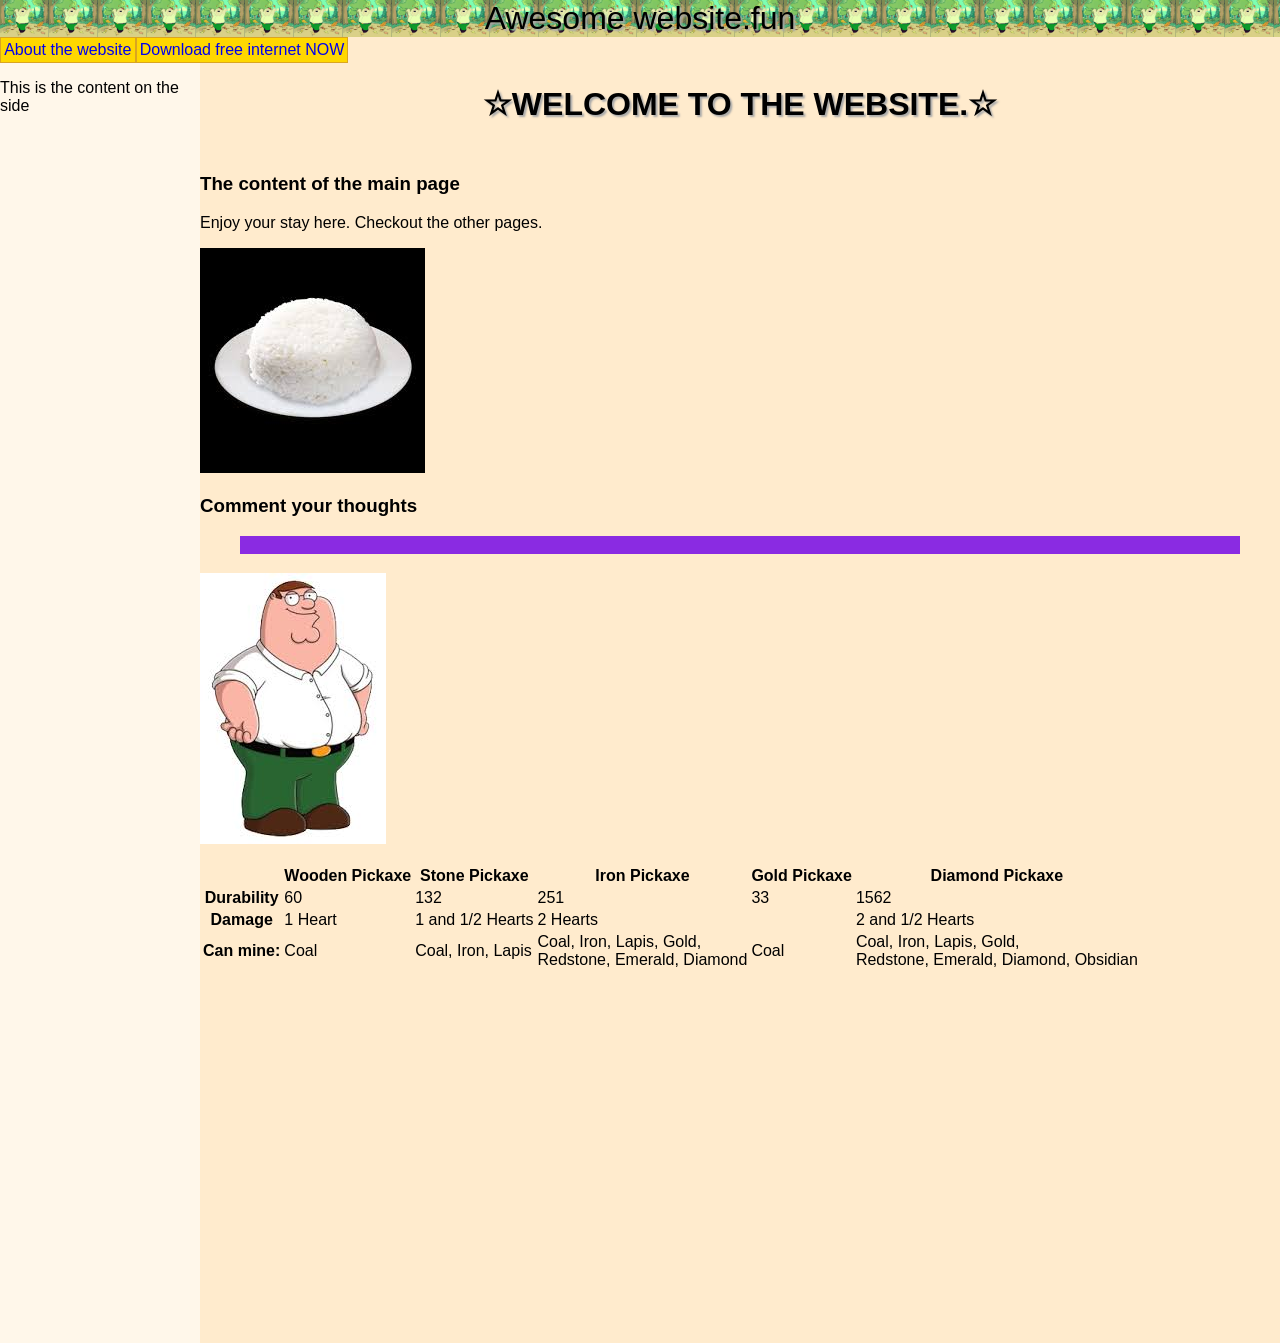
<file: index.html>
<!doctype html>
<html lang="en-US">

<head>
    <meta charset="utf-8" />
    <meta name="viewport" content="width=device-width" />
    <title>&star;This is my website&star;</title>
    <link rel="stylesheet" href="styles.css" />
</head>

<body class="home">
    <header class="header">
        <p class="banner">Awesome website.fun</p>
    </header>
    <nav role="navigation">
        <ul class="navbar">
            <li><a href="about.html">About the website</a></li>
            <li><a href="free-internet.html">Download free internet NOW</a></li>
        </ul>
    </nav>

    <div class="grid-container">
    <aside class="sidebar">
        <p>This is the content on the side</p>
    </aside>

    <div class="main">

        <h1>&star;WELCOME TO THE WEBSITE.&star;</h1>

        <h3>The content of the main page</h3>
        <p>Enjoy your stay here. Checkout the other pages.</p>
        <img src="images/rice.png" alt="Image of rice" />

        <h3>Comment your thoughts</h3>
        <blockquote class="userquote" contenteditable="true">

        </blockquote>
        <p>
            <a href="family-guy.html">
                <img src="images/peter.png" alt="Peter Griffin" />
            </a>
        </p>
        <!--comment-->
        <table>
            <tr>
                <td></td>
                <th>Wooden Pickaxe</th>
                <th>Stone Pickaxe</th>
                <th>Iron Pickaxe</th>
                <th>Gold Pickaxe</th>
                <th>Diamond Pickaxe</th>
            </tr>
            <tr>
                <th>Durability</th>
                <td>60</td>
                <td>132</td>
                <td>251</td>
                <td>33</td>
                <td>1562</td>
            </tr>
            <tr>
                <th>Damage</th>
                <td>1 Heart</td>
                <td>1 and 1/2 Hearts</td>
                <td>2 Hearts</td>
                <td></td>
                <td>2 and 1/2 Hearts</td>
            </tr>
            <tr>
                <th>Can mine:</th>
                <td>Coal</td>
                <td>Coal, Iron, Lapis</td>
                <td>Coal, Iron, Lapis, Gold,<br> Redstone, Emerald, Diamond</td>
                <td>Coal</td>
                <td>Coal, Iron, Lapis, Gold,<br> Redstone, Emerald, Diamond, Obsidian</td>
            </tr>
        </table>
    </div>
    </div>
    <footer class="footer">

    </footer>
</body>

</html>
</file>
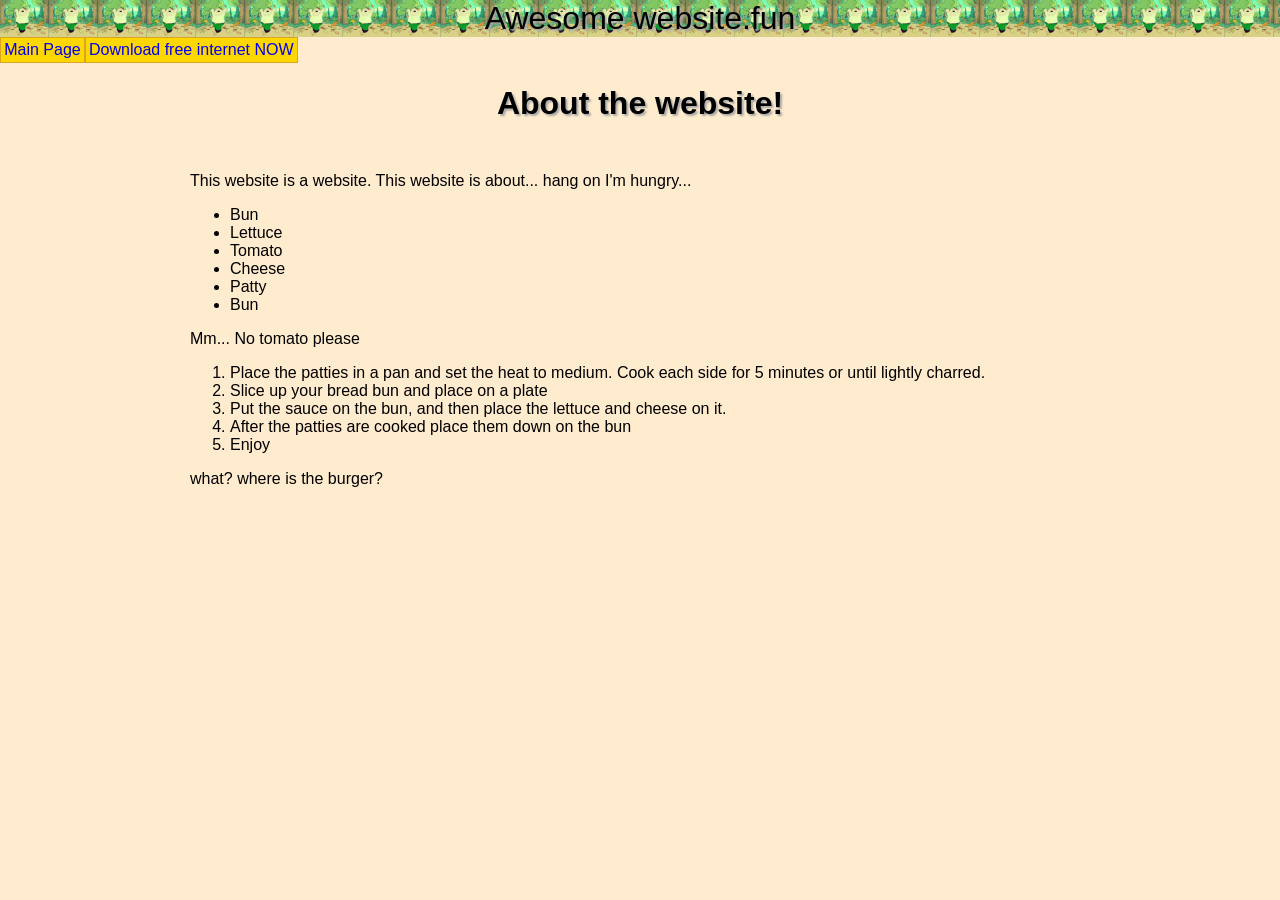
<file: about.html>
<!doctype html>
<html lang="en-US">

<head>
    <meta charset="utf-8" />
    <meta name="viewport" content="width=device-width" />
    <title>About the website</title>
    <link rel="stylesheet" href="styles.css" />
</head>

<body>
    <header class="header">
        <p class="banner">Awesome website.fun</p>
    </header>
    <nav role="navigation">
        <ul class="navbar">
            <li><a href="index.html">Main Page</a></li>
            <li><a href="free-internet.html">Download free internet NOW</a></li>
        </ul>
    </nav>
    <div class="content-wrapper">
        <h1>About the website!</h1>

        <p>
            This website is a website. This website is about... hang on I'm hungry...
        </p>
        <ul>
            <li>Bun</li>
            <li>Lettuce</li>
            <li>Tomato</li>
            <li>Cheese</li>
            <li>Patty</li>
            <li>Bun</li>
        </ul>
        <p>
            Mm... No tomato please
        </p>
        <ol>
            <li>Place the patties in a pan and set the heat to medium. Cook each side for 5 minutes or until lightly
                charred.</li>
            <li>Slice up your bread bun and place on a plate</li>
            <li>Put the sauce on the bun, and then place the lettuce and cheese on it.</li>
            <li>After the patties are cooked place them down on the bun</li>
            <li>Enjoy</li>
        </ol>
        <p>what? where is the burger?</p>
    </div>
</body>

</html>
</file>
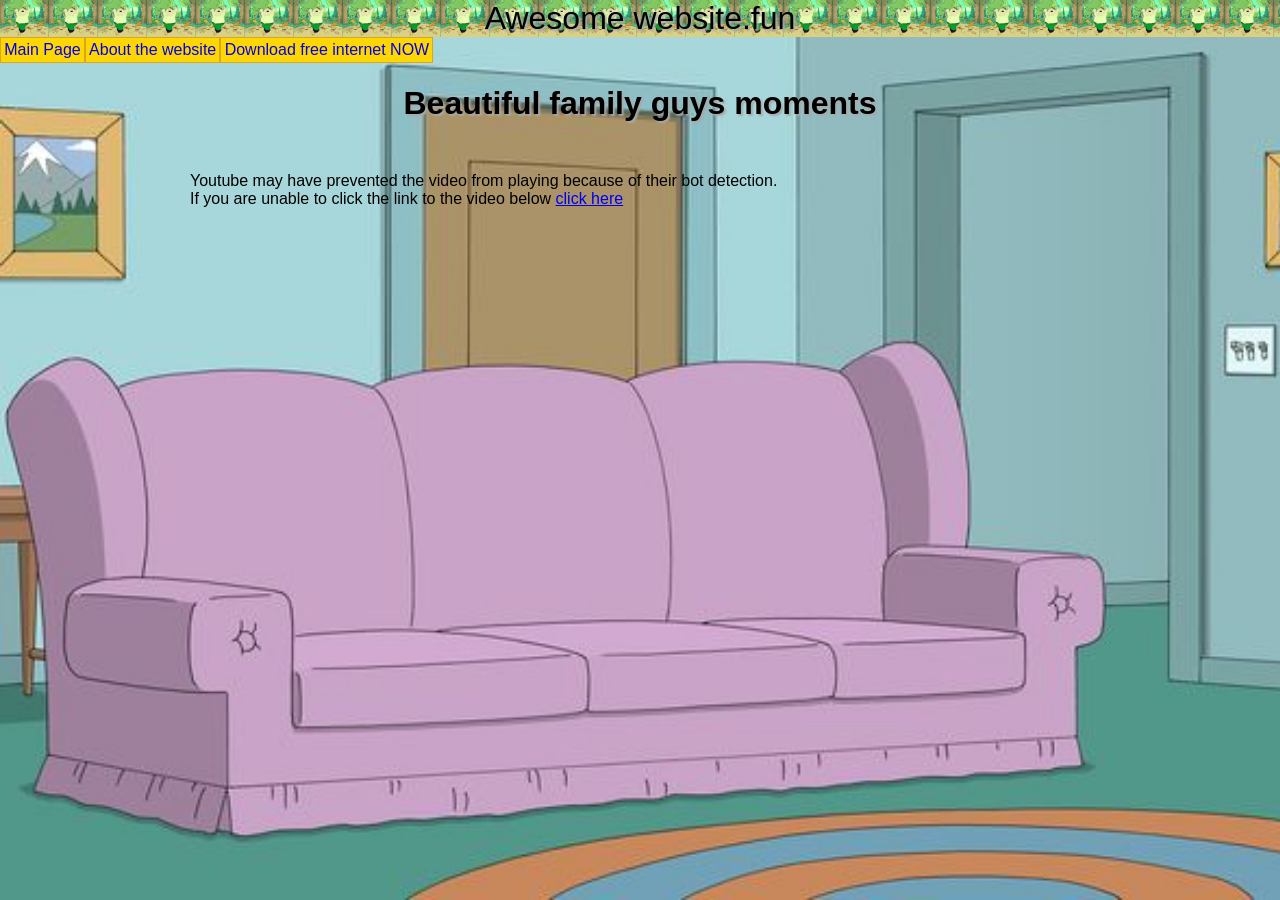
<file: family-guy.html>
<!doctype html>
<html lang="en-US">

<head>
    <meta charset="utf-8" />
    <meta name="viewport" content="width=device-width" />
    <title>beautiful moments family guy</title>
    <link rel="stylesheet" href="styles.css" />
</head>

<body class="family-guy">
    <header>
        <p class="banner">Awesome website.fun</p>
    </header>
    <nav role="navigation">
        <ul class="navbar">
            <li><a href="index.html">Main Page</a></li>
            <li><a href="about.html">About the website</a></li>
            <li><a href="free-internet.html">Download free internet NOW</a></li>
        </ul>
    </nav>
    <div class="content-wrapper">
        
            <h1>Beautiful family guys moments</h1>
        


        <p>Youtube may have prevented the video from playing because of their bot detection.<br>
            If you are unable to click the link to the video below <a
                href="https://www.youtube.com/watch?v=4IyHseXZzXM">click here</a>
        </p>
        <iframe width="560" height="315" src="https://www.youtube-nocookie.com/embed/4IyHseXZzXM?si=hSc-urviH4xqQcAe"
            title="YouTube video player" frameborder="0"
            allow="accelerometer; autoplay; clipboard-write; encrypted-media; gyroscope; picture-in-picture; web-share"
            referrerpolicy="strict-origin-when-cross-origin" allowfullscreen></iframe>
    </div>
</body>

</html>
</file>
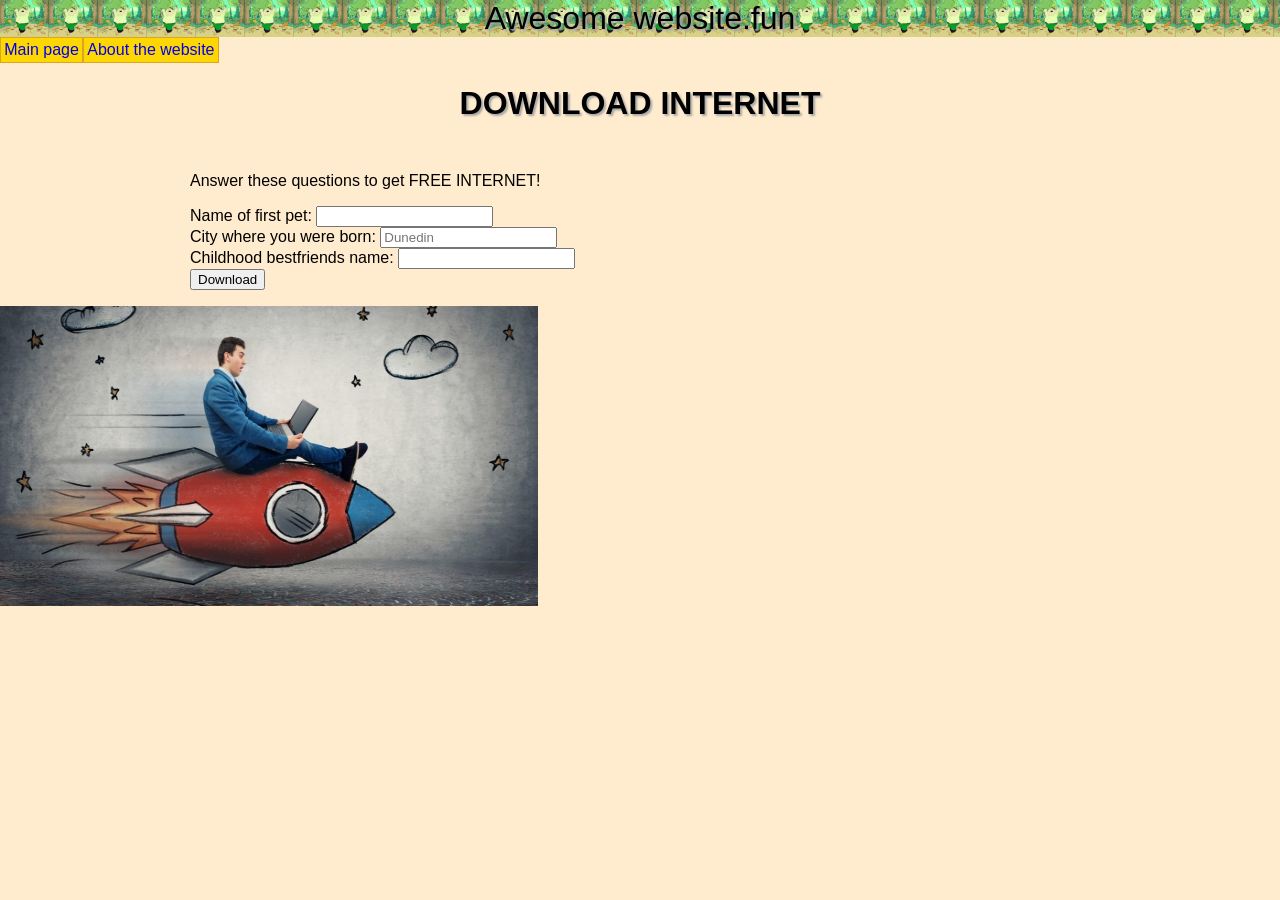
<file: free-internet.html>
<!doctype html>
<html lang="en-US">

<head>
    <meta charset="utf-8" />
    <meta name="viewport" content="width=device-width" />
    <title>Download limitless internet NOW</title>
    <link rel="stylesheet" href="styles.css" />
</head>

<body>
    <header class="header">
        <p class="banner">Awesome website.fun</p>
    </header>
    <nav role="navigation">
        <ul class="navbar">
            <li><a href="index.html">Main page</a> </li>
            <li><a href="about.html">About the website</a></li>
        </ul>
    </nav>

    <h1>DOWNLOAD INTERNET</h1>
    <div class="content-wrapper">
        <p>
            Answer these questions to get FREE INTERNET!<br>
            <!--I will never use the get method in a real website, if this becomes a real website
        i will remove the get method and change it to something more fitting-->
        <form class="virus-form" action="virus.html" method="get">
            <label for="pet">Name of first pet:</label>
            <input name="pet" id="pet" required><br>
            <label for="city">City where you were born:</label>
            <input name="city" id="city" required placeholder="Dunedin"><br>
            <label for="bffname">Childhood bestfriends name:</label>
            <input name="bffname" id="bffname" required><br>
            <button type="submit">Download</button>
        </form>
        </p>
    </div>
    <img src="images/fast-internet.jpg" alt="Image of a loading screen" width="538" height="300" />
</body>

</html>
</file>
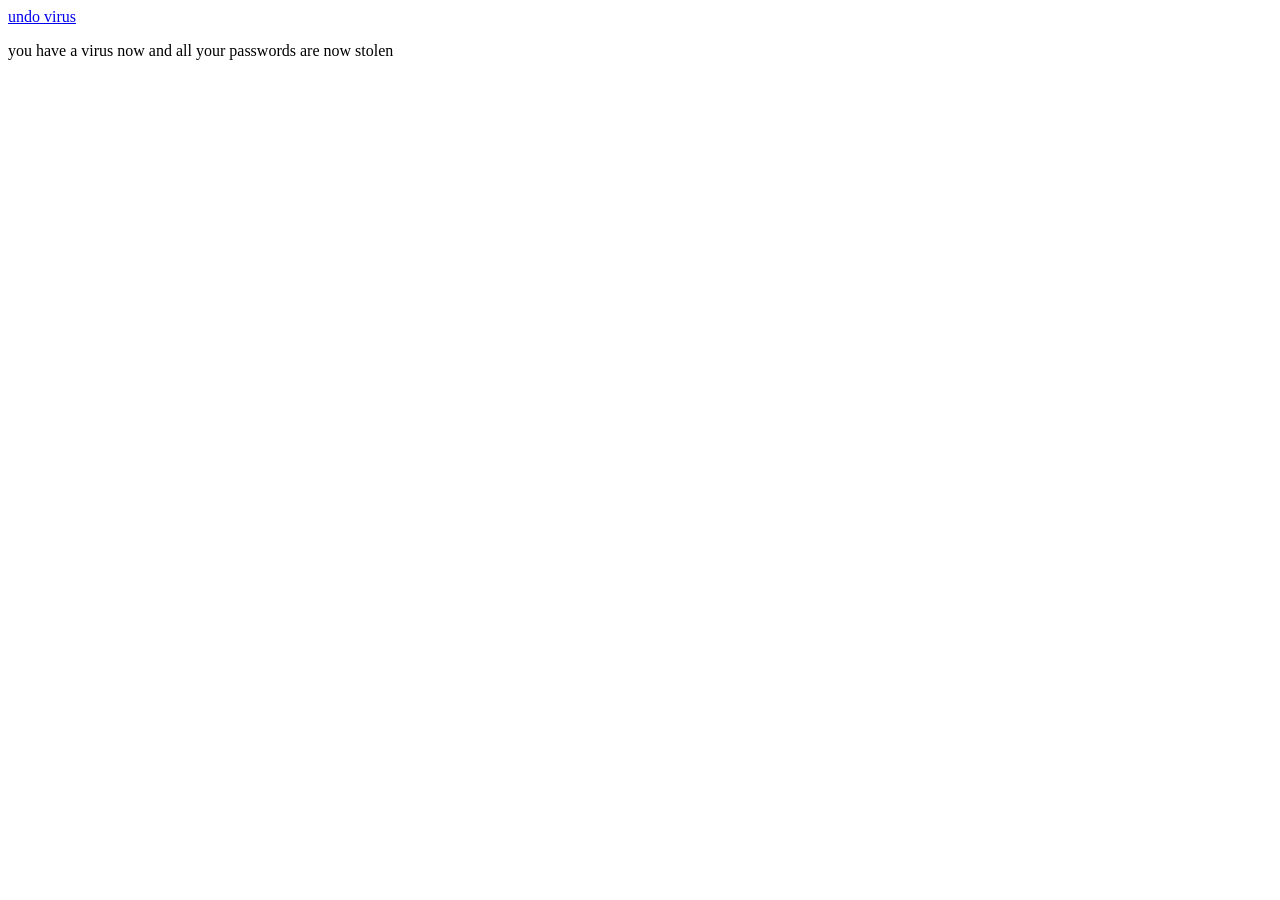
<file: virus.html>
<!doctype html>
<html lang="en-US">
    <head>
        <meta charset="utf-8"/>
        <meta name="viewport" content="width=device-width"/>
        <title>big virus coming your way!</title>
    </head>
    <body>
        <a href="free-internet.html">undo virus</a>
        <p>you have a virus now and all your passwords are now stolen
            
        </p>
    </body>
</html>
</file>
<file: styles.css>
/*global*/
.header{
    background-color: black;
    position: relative;
}

.banner{
    background-image: url(images/happy-peter.jpg);
    background-size: contain;
    color: black;
    text-align: center;
    font-size:xx-large;
    text-shadow: 2px 2px 2px darkgrey;
    display: block;
    margin: 0;
    
}

html, body{
    height: 100%;
}

body{
    background-color: blanchedalmond;
    margin: 0;
    font-family: 'Franklin Gothic Medium', 'Arial Narrow', Arial, sans-serif;
}



h1{
    color: black;
    text-align: center;
    text-shadow: 2px 2px 2px darkgrey;
    margin-bottom: 50px;
}

image{
    border: 2px solid black;
}

.content-wrapper{
    margin: 0 auto;
    padding: 30;
    max-width: 900px;
}


/*navbar*/
nav ul{
    display:flex;
    margin: 0;
    padding: 0;
}

.navbar li{
    border: 1px solid goldenrod;
    background-color: gold;
    padding: 0.2em;
    display: block;
    color: black;
    position: sticky;
    top: 0;
}


.navbar a:visited{
    color: black;
}

.navbar a:link{
    text-decoration: none;
}

.navbar li:hover{
    opacity: 0.5;
}

/*grid*/
.grid-container{
    width: 100%;
    display: grid;
    grid-template-areas: "sidebar main";
    grid-template-columns: 200px auto;
}

.main{
    grid-area: main;
    height: 100vw;
}

/*aside*/
.sidebar{
    /*slightly lighter background color than the body one*/
    grid-area: sidebar;
    background-color: rgb(255, 247, 234);
    height: 100vw;
}

/*idk what this category is*/
.userquote{
    color:aqua;
    background-color: blueviolet;
}

/*family guy*/


.family-guy{
    background-image: url(images/family-guy-room.jpg);
    background-repeat: no-repeat;
    background-size: cover;
}
</file>
